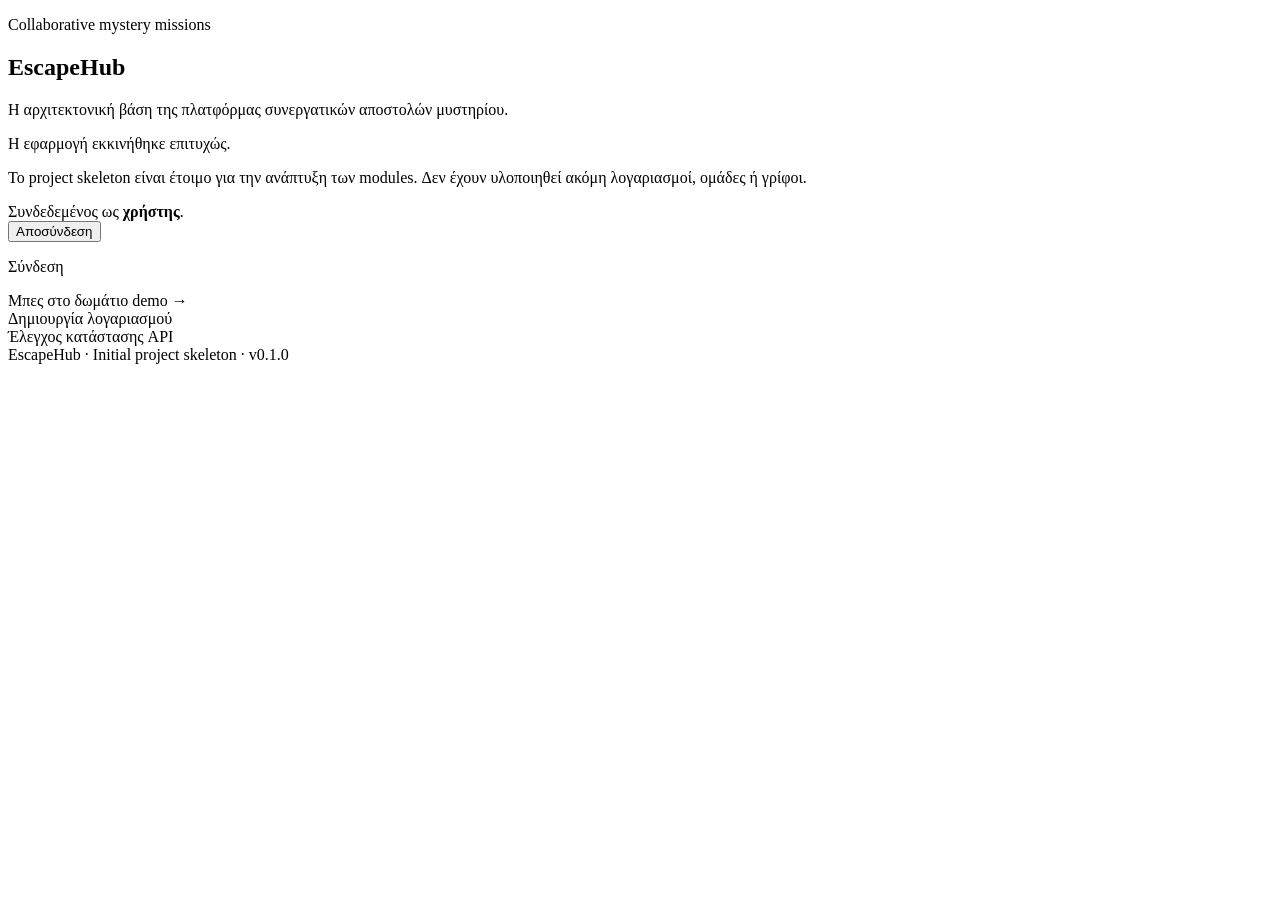
<file: src/main/resources/templates/index.html>
<!DOCTYPE html>
<html lang="el" xmlns:th="http://www.thymeleaf.org">
<head>
    <meta charset="UTF-8">
    <meta name="viewport" content="width=device-width, initial-scale=1.0">
    <title>EscapeHub</title>
    <link rel="stylesheet" th:href="@{/css/app.css}">
</head>
<body>
<main class="page-shell">
    <section class="hero">
        <p class="eyebrow">Collaborative mystery missions</p>
        <h1>EscapeHub</h1>
        <p class="subtitle">Η αρχιτεκτονική βάση της πλατφόρμας συνεργατικών αποστολών μυστηρίου.</p>
        <div class="status-card">
            <span class="status-dot"></span>
            <span>Η εφαρμογή εκκινήθηκε επιτυχώς.</span>
        </div>
        <p class="note">Το project skeleton είναι έτοιμο για την ανάπτυξη των modules. Δεν έχουν υλοποιηθεί ακόμη λογαριασμοί, ομάδες ή γρίφοι.</p>
        <div class="note" th:if="${username != null}">
            Συνδεδεμένος ως <strong th:text="${username}">χρήστης</strong>.
            <form th:action="@{/logout}" method="post" class="inline-form">
                <button type="submit" class="link-button">Αποσύνδεση</button>
            </form>
        </div>
        <p class="note" th:if="${username == null}">
            <a class="health-link" th:href="@{/login}">Σύνδεση</a>
        </p>
        <a class="health-link" th:href="@{/multiplayer-room}">Μπες στο δωμάτιο demo →</a><br>
        <a class="health-link" th:href="@{/register}">Δημιουργία λογαριασμού</a><br>
        <a class="health-link" th:href="@{/api/v1/health}">Έλεγχος κατάστασης API</a>
    </section>
    <footer>EscapeHub · Initial project skeleton · v0.1.0</footer>
</main>
</body>
</html>
</file>
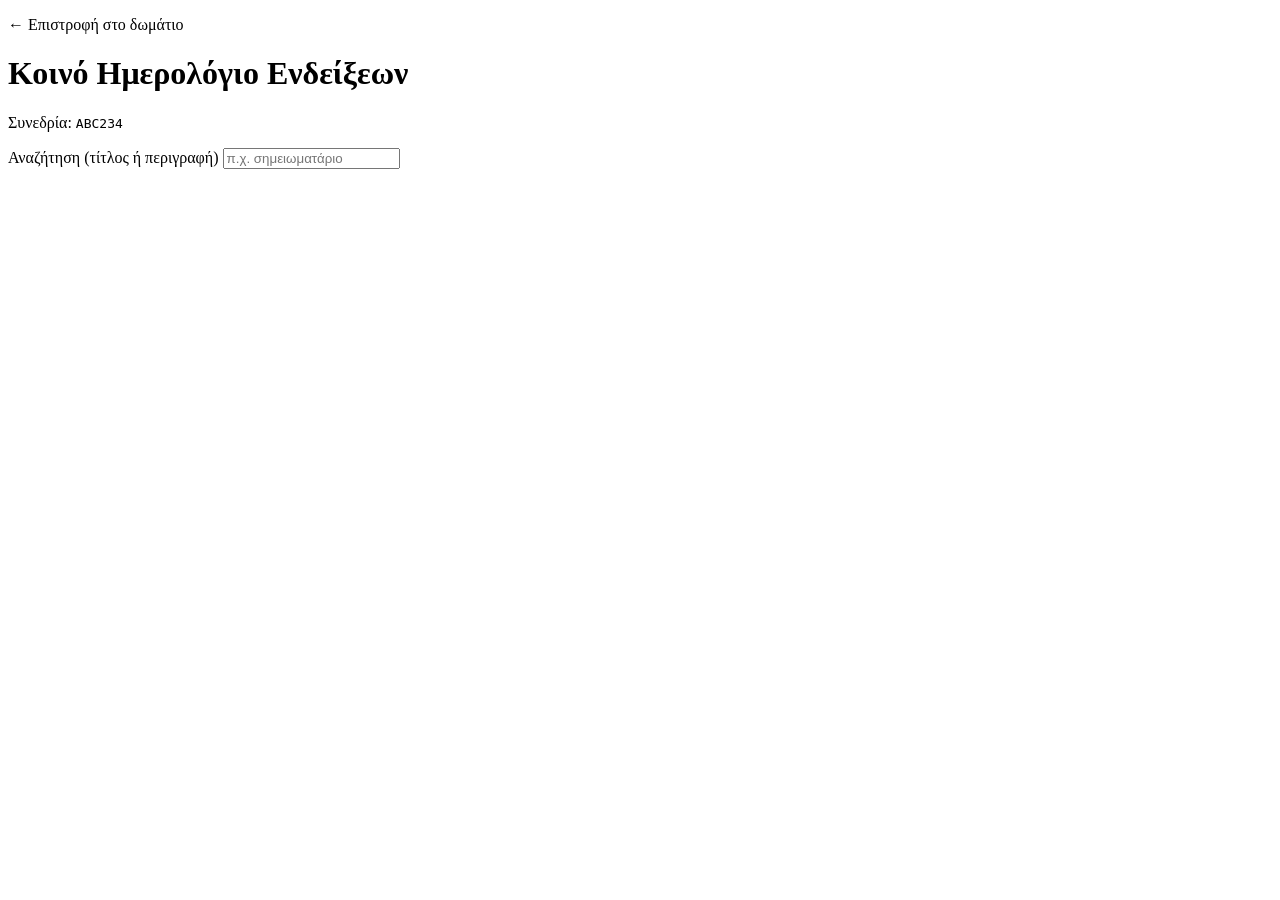
<file: src/main/resources/templates/journal.html>
<!DOCTYPE html>
<html lang="el" xmlns:th="http://www.thymeleaf.org">
<head>
    <meta charset="UTF-8">
    <meta name="viewport" content="width=device-width, initial-scale=1.0">
    <title>EscapeHub - Κοινό Ημερολόγιο</title>
    <link rel="stylesheet" th:href="@{/css/app.css}">
</head>
<body>
<main class="container">
    <header>
        <p><a th:href="@{/multiplayer-room}">← Επιστροφή στο δωμάτιο</a></p>
        <h1 id="journal-title">Κοινό Ημερολόγιο Ενδείξεων</h1>
        <p>Συνεδρία: <code th:text="${joinCode}">ABC234</code></p>
    </header>

    <section aria-labelledby="journal-title">
        <label for="journal-search">Αναζήτηση (τίτλος ή περιγραφή)</label>
        <input id="journal-search" type="search" autocomplete="off"
               placeholder="π.χ. σημειωματάριο">
        <p id="journal-status" role="status"></p>
        <ul id="journal-list"></ul>
    </section>
</main>
<script th:inline="javascript">
    window.JOURNAL_ENDPOINT = /*[[@{/game-sessions/{code}/journal(code=${joinCode})}]]*/ '';
</script>
<script th:src="@{/js/journal.js}"></script>
</body>
</html>
</file>
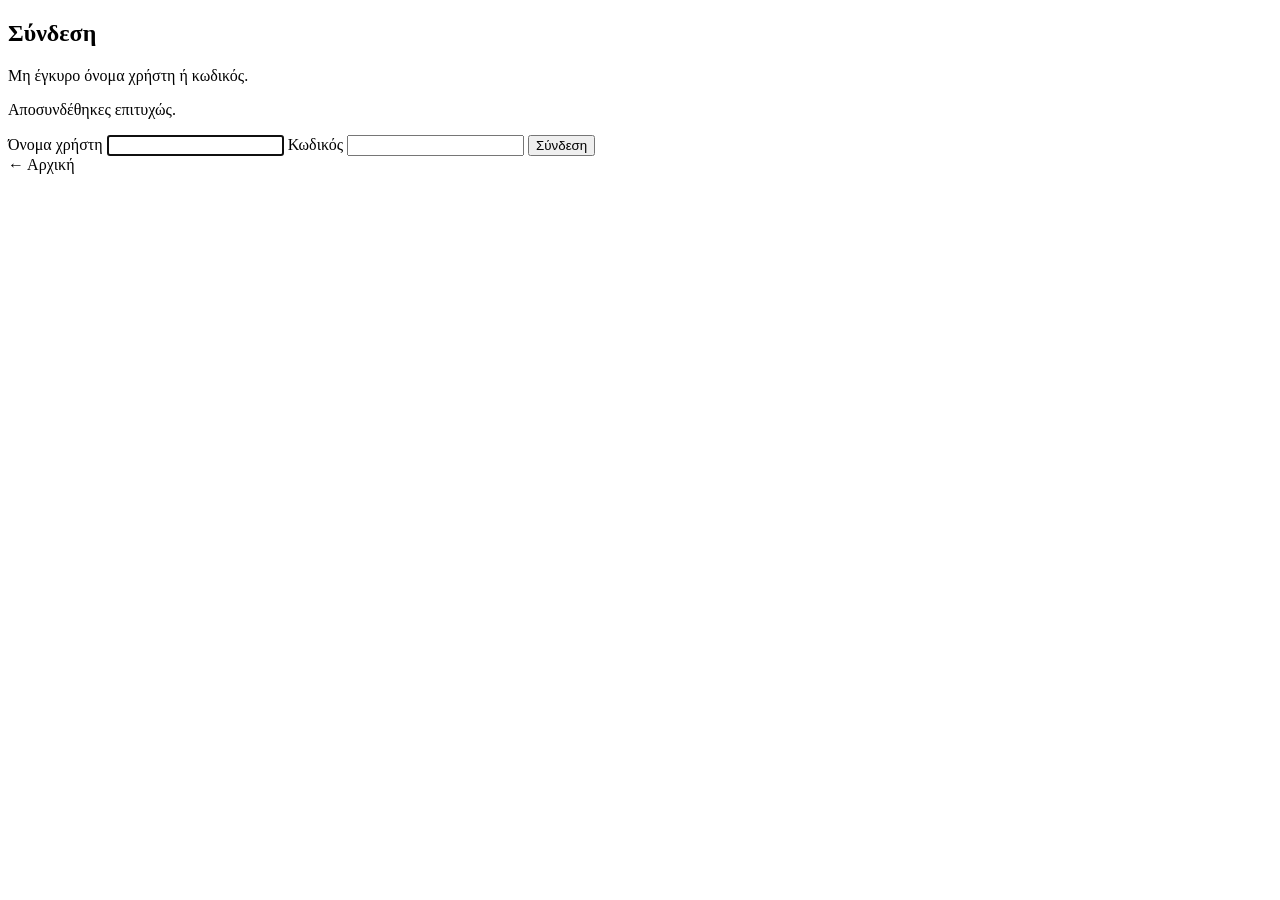
<file: src/main/resources/templates/login.html>
<!DOCTYPE html>
<html lang="el" xmlns:th="http://www.thymeleaf.org">
<head>
    <meta charset="UTF-8">
    <meta name="viewport" content="width=device-width, initial-scale=1.0">
    <title>Σύνδεση - EscapeHub</title>
    <link rel="stylesheet" th:href="@{/css/app.css}">
</head>
<body>
<main class="page-shell">
    <section class="hero">
        <h1>Σύνδεση</h1>
        <p class="note" th:if="${param.error}" role="alert">Μη έγκυρο όνομα χρήστη ή κωδικός.</p>
        <p class="note" th:if="${param.logout}" role="status">Αποσυνδέθηκες επιτυχώς.</p>
        <form th:action="@{/login}" method="post" class="login-form">
            <label for="username">Όνομα χρήστη</label>
            <input type="text" id="username" name="username" required autofocus>
            <label for="password">Κωδικός</label>
            <input type="password" id="password" name="password" required>
            <button type="submit">Σύνδεση</button>
        </form>
        <a class="health-link" th:href="@{/}">← Αρχική</a>
    </section>
</main>
</body>
</html>
</file>
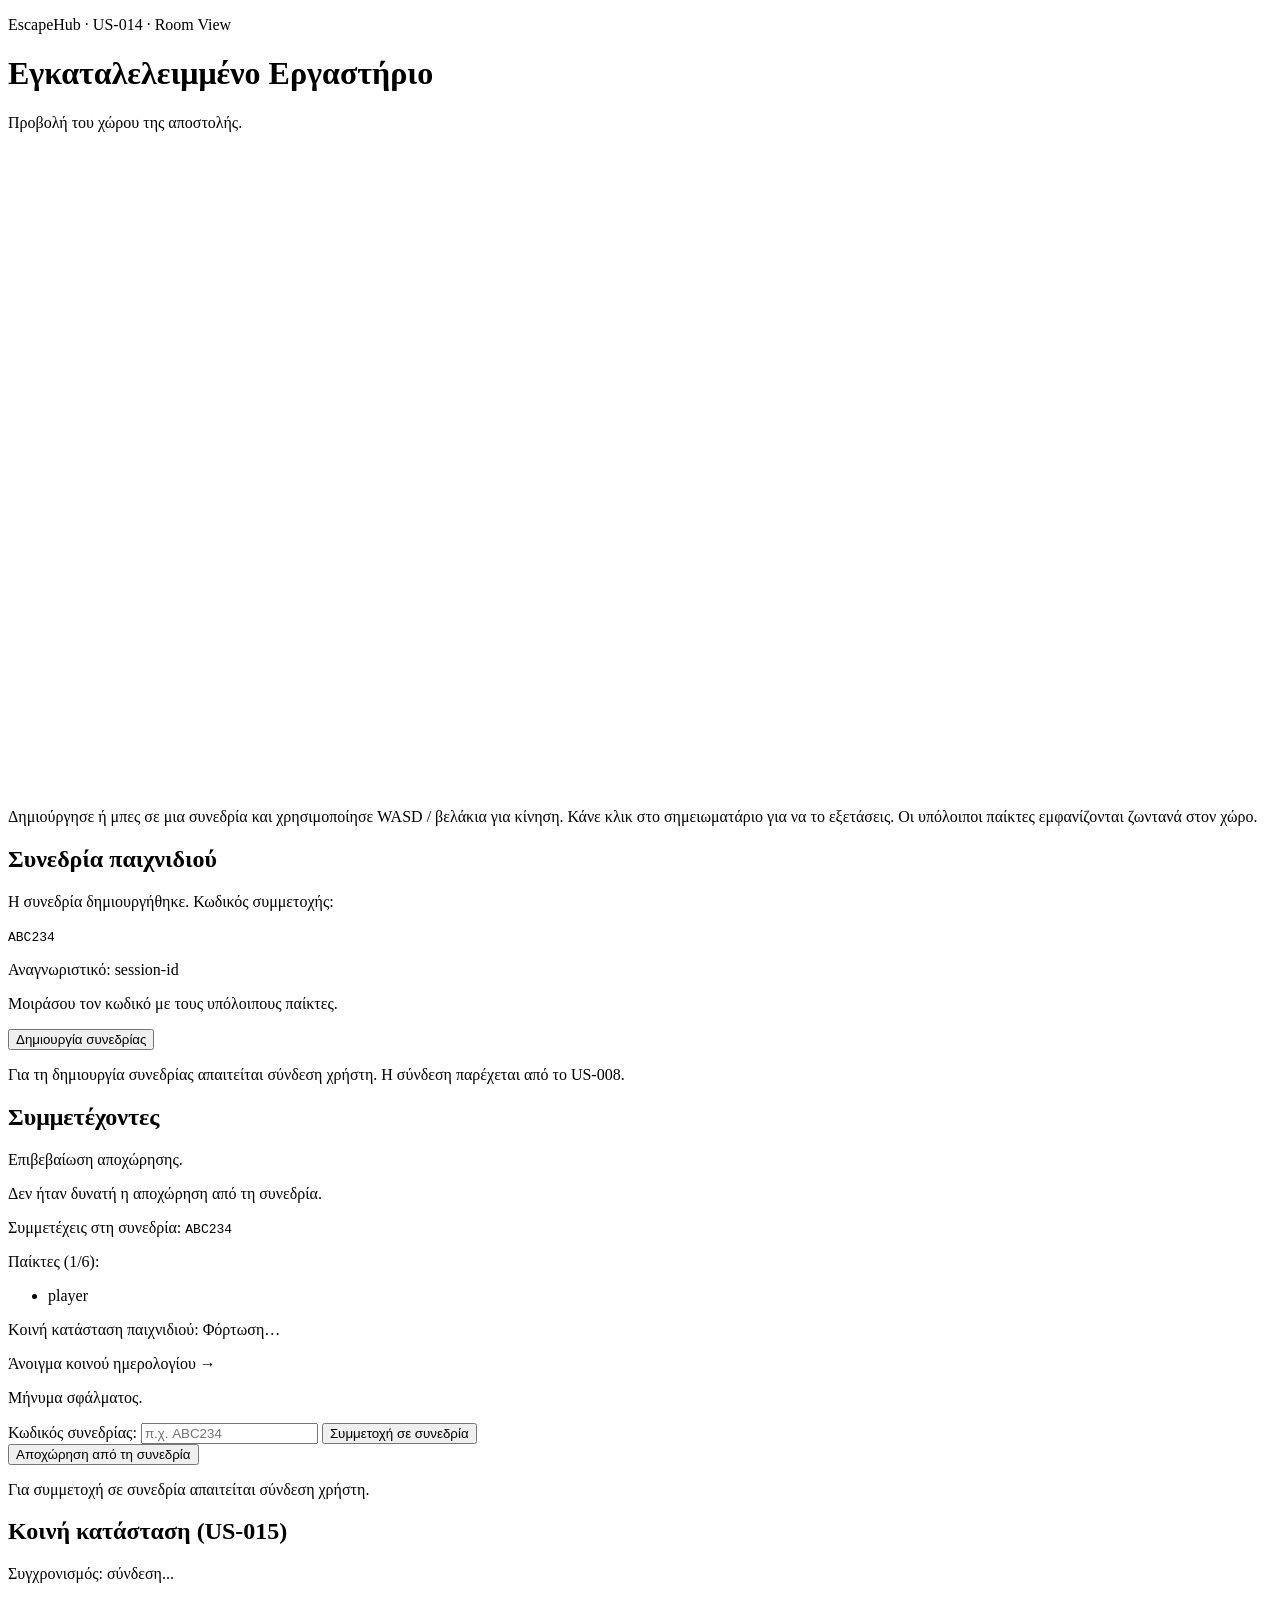
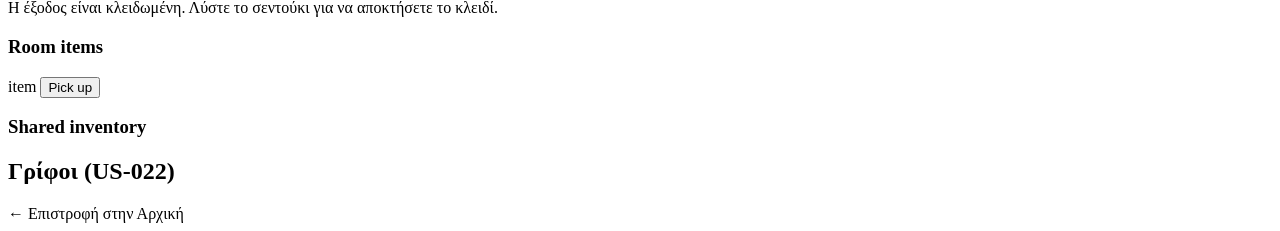
<file: src/main/resources/templates/multiplayer-room.html>
<!DOCTYPE html>
<html lang="el" xmlns:th="http://www.thymeleaf.org">
<head>
    <meta charset="UTF-8">
    <meta name="viewport" content="width=device-width, initial-scale=1.0">
    <meta name="_csrf" th:if="${_csrf != null}" th:content="${_csrf.token}">
    <meta name="_csrf_header" th:if="${_csrf != null}" th:content="${_csrf.headerName}">
    <title th:text="${roomName} + ' - Multiplayer Room'">EscapeHub - Multiplayer Room</title>
    <link rel="stylesheet" th:href="@{/css/multiplayer-room.css}">
    <link rel="stylesheet" th:href="@{/css/nearby-object-inspection.css}">
</head>
<body class="multiplayer-room-page" th:attr="data-session-left=${sessionLeft != null}">
<main class="multiplayer-shell">
    <header class="room-header">
        <p class="eyebrow">EscapeHub · US-014 · Room View</p>
        <h1 th:text="${roomName}">Εγκαταλελειμμένο Εργαστήριο</h1>
        <p class="room-description" th:text="${roomDescription}">
            Προβολή του χώρου της αποστολής.
        </p>
    </header>

    <section class="room-layout" aria-label="Προβολή multiplayer δωματίου">
        <div class="room-board-panel">
            <canvas id="room-canvas"
                    width="960"
                    height="640"
                    th:data-session-id="${joinedSessionId != null ? joinedSessionId : createdSessionId}"
                    aria-label="Απεικόνιση του εγκαταλελειμμένου εργαστηρίου"
                    aria-describedby="movement-status">
            </canvas>
            <p class="board-caption" id="movement-status">
                Δημιούργησε ή μπες σε μια συνεδρία και χρησιμοποίησε WASD / βελάκια για κίνηση.
                Κάνε κλικ στο σημειωματάριο για να το εξετάσεις. Οι υπόλοιποι παίκτες
                εμφανίζονται ζωντανά στον χώρο.
            </p>
        </div>

        <aside class="room-sidebar">
            <section class="room-card" id="puzzle-progress-card" hidden>
                <h2>Κοινή Πρόοδος Γρίφων (US-023)</h2>
                <p id="puzzle-progress-summary" class="muted-message">Φόρτωση κοινής προόδου...</p>
                <progress id="puzzle-progress-bar" value="0" max="100" aria-label="Πρόοδος γρίφων"></progress>
                <ul id="puzzle-progress-list"></ul>
            </section>
            <section class="room-card">
                <h2>Συνεδρία παιχνιδιού</h2>
                <div class="created-session" th:if="${createdSessionCode != null}">
                    <p>Η συνεδρία δημιουργήθηκε. Κωδικός συμμετοχής:</p>
                    <code class="session-code" th:text="${createdSessionCode}">ABC234</code>
                    <p class="session-id">
                        Αναγνωριστικό: <span th:text="${createdSessionId}">session-id</span>
                    </p>
                    <p>Μοιράσου τον κωδικό με τους υπόλοιπους παίκτες.</p>
                </div>

                <form th:if="${canCreateSession}" th:action="@{/game-sessions}" method="post">
                    <button type="submit">Δημιουργία συνεδρίας</button>
                </form>
                <p th:unless="${canCreateSession}" class="muted-message">
                    Για τη δημιουργία συνεδρίας απαιτείται σύνδεση χρήστη.
                    Η σύνδεση παρέχεται από το US-008.
                </p>
            </section>

            <section class="room-card">
                <h2>Συμμετέχοντες</h2>
                <p class="muted-message" th:if="${leaveSessionMessage != null}" th:text="${leaveSessionMessage}">
                    Επιβεβαίωση αποχώρησης.
                </p>
                <p class="muted-message" th:if="${leaveSessionErrorMessage != null}"
                   th:text="${leaveSessionErrorMessage}">
                    Δεν ήταν δυνατή η αποχώρηση από τη συνεδρία.
                </p>
                <div class="created-session" th:if="${joinedSessionCode != null}">
                    <p>Συμμετέχεις στη συνεδρία: <code th:text="${joinedSessionCode}">ABC234</code></p>
                    <p>Παίκτες (<span th:text="${#sets.size(sessionPlayers)}">1</span>/6):</p>
                    <ul>
                        <li th:each="player : ${sessionPlayers}" th:text="${player}">player</li>
                    </ul>
                </div>
                <div id="game-state"
                     th:if="${activeSessionCode != null}"
                     th:attr="data-endpoint=@{/game-sessions/{code}/game(code=${activeSessionCode})}">
                    <p>Κοινή κατάσταση παιχνιδιού: <span id="game-state-text">Φόρτωση…</span></p>
                </div>
                <p th:if="${activeSessionCode != null}">
                    <a th:href="@{/game-sessions/{code}/journal/view(code=${activeSessionCode})}">Άνοιγμα κοινού ημερολογίου →</a>
                </p>
                <p class="muted-message" th:if="${joinErrorMessage != null}" th:text="${joinErrorMessage}">
                    Μήνυμα σφάλματος.
                </p>
                <form th:if="${canCreateSession}" th:action="@{/game-sessions/join}" method="post">
                    <label for="joinCode">Κωδικός συνεδρίας:</label>
                    <input id="joinCode"
                           name="joinCode"
                           type="text"
                           maxlength="6"
                           placeholder="π.χ. ABC234"
                           required>
                    <button type="submit">Συμμετοχή σε συνεδρία</button>
                </form>
                <form th:if="${canLeaveSession}"
                      th:action="@{/game-sessions/{code}/leave(code=${activeSessionCode})}"
                      method="post">
                    <button type="submit">Αποχώρηση από τη συνεδρία</button>
                </form>
                <p th:unless="${canCreateSession}" class="muted-message">
                    Για συμμετοχή σε συνεδρία απαιτείται σύνδεση χρήστη.
                </p>
            </section>

            <section class="room-card" id="shared-state-card"
                     th:if="${activeSessionId != null or createdSessionId != null or joinedSessionId != null}"
                     th:data-session-id="${activeSessionId != null ? activeSessionId : (createdSessionId != null ? createdSessionId : joinedSessionId)}">
                <h2>Κοινή κατάσταση (US-015)</h2>
                <p id="shared-state-status" class="muted-message">Συγχρονισμός: σύνδεση...</p>
                <p id="exit-status" class="muted-message" role="status" aria-live="polite">
                    Η έξοδος είναι κλειδωμένη. Λύστε το σεντούκι για να αποκτήσετε το κλειδί.
                </p>
                <ul id="shared-state-list"></ul>
                <h3>Room items</h3>
                <div class="object-interaction" th:each="itemId : ${interactiveItems}"
                     th:attr="data-object-id=${itemId}">
                    <span th:text="${itemId}">item</span>
                    <button type="button" data-object-action="pickup">Pick up</button>
                </div>
                <p id="object-interaction-message" role="status" aria-live="polite"></p>
                <h3>Shared inventory</h3>
                <ul id="shared-inventory-list" aria-live="polite"></ul>
            </section>

            <section class="room-card" id="puzzle-card"
                     th:if="${activeSessionId != null or createdSessionId != null or joinedSessionId != null}"
                     th:data-session-id="${activeSessionId != null ? activeSessionId : (createdSessionId != null ? createdSessionId : joinedSessionId)}">
                <h2>Γρίφοι (US-022)</h2>
                <div id="puzzle-list"></div>
            </section>

            <a class="back-link" th:href="@{/}">← Επιστροφή στην Αρχική</a>
        </aside>
    </section>

    <dialog id="object-inspection-dialog" class="object-inspection-dialog">
        <div class="object-inspection-content">
            <button type="button"
                    id="close-inspection-dialog"
                    class="close-inspection-dialog"
                    aria-label="Κλείσιμο">
                &times;
            </button>
            <p class="eyebrow">Εξέταση αντικειμένου</p>
            <h2 id="inspection-object-name"></h2>
            <p id="inspection-object-description"></p>
        </div>
    </dialog>

</main>

<script th:src="@{/js/multiplayer-room.js}" defer></script>
<script th:src="@{/js/game-state.js}" defer></script>
<script th:src="@{/js/shared-state.js}" defer></script>
<script th:src="@{/js/puzzle-submit.js}" defer></script>
<script th:src="@{/js/nearby-object-inspection.js}" defer></script>
</body>
</html>
</file>
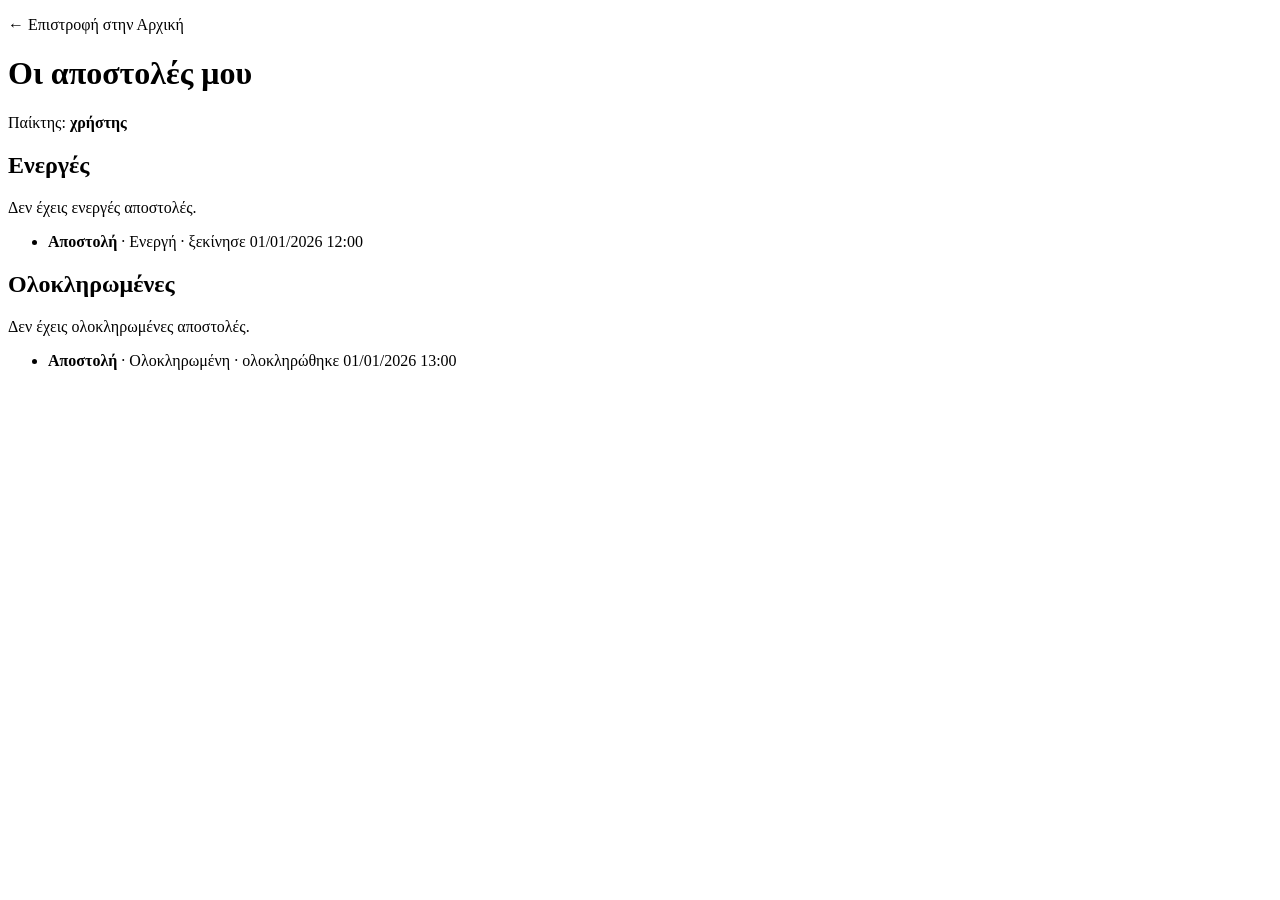
<file: src/main/resources/templates/my-missions.html>
<!DOCTYPE html>
<html lang="el" xmlns:th="http://www.thymeleaf.org">
<head>
    <meta charset="UTF-8">
    <meta name="viewport" content="width=device-width, initial-scale=1.0">
    <title>Οι αποστολές μου - EscapeHub</title>
    <link rel="stylesheet" th:href="@{/css/app.css}">
</head>
<body>
<main class="container">
    <p><a th:href="@{/}">← Επιστροφή στην Αρχική</a></p>
    <h1>Οι αποστολές μου</h1>
    <p class="note">Παίκτης: <strong th:text="${username}">χρήστης</strong></p>

    <section aria-labelledby="active-title">
        <h2 id="active-title">Ενεργές</h2>
        <p id="no-active" th:if="${#lists.isEmpty(activeRuns)}">Δεν έχεις ενεργές αποστολές.</p>
        <ul id="active-list" th:unless="${#lists.isEmpty(activeRuns)}">
            <li th:each="run : ${activeRuns}">
                <strong th:text="${run.missionTitle}">Αποστολή</strong>
                · <span th:text="${run.statusLabel}">Ενεργή</span>
                · ξεκίνησε <span th:text="${run.startedAt}">01/01/2026 12:00</span>
            </li>
        </ul>
    </section>

    <section aria-labelledby="completed-title">
        <h2 id="completed-title">Ολοκληρωμένες</h2>
        <p id="no-completed" th:if="${#lists.isEmpty(completedRuns)}">Δεν έχεις ολοκληρωμένες αποστολές.</p>
        <ul id="completed-list" th:unless="${#lists.isEmpty(completedRuns)}">
            <li th:each="run : ${completedRuns}">
                <strong th:text="${run.missionTitle}">Αποστολή</strong>
                · <span th:text="${run.statusLabel}">Ολοκληρωμένη</span>
                · ολοκληρώθηκε <span th:text="${run.completedAt}">01/01/2026 13:00</span>
            </li>
        </ul>
    </section>
</main>
</body>
</html>
</file>
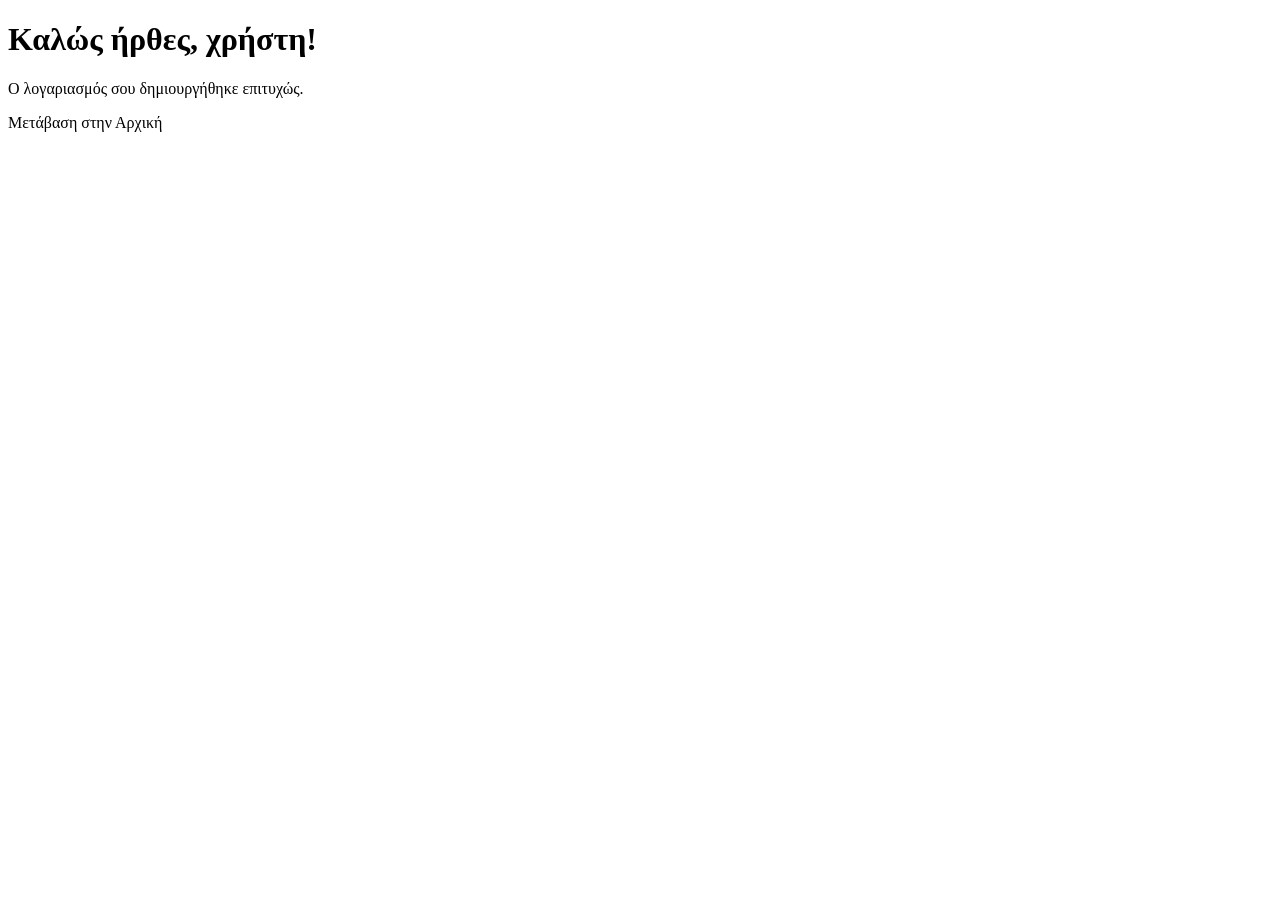
<file: src/main/resources/templates/register-success.html>
<!DOCTYPE html>
<html lang="el" xmlns:th="http://www.thymeleaf.org">
<head>
    <meta charset="UTF-8">
    <meta name="viewport" content="width=device-width, initial-scale=1.0">
    <title>Επιτυχής εγγραφή - EscapeHub</title>
    <link rel="stylesheet" th:href="@{/css/app.css}">
</head>
<body>
<main class="container">
    <h1>Καλώς ήρθες, <span th:text="${username}">χρήστη</span>!</h1>
    <p>Ο λογαριασμός σου δημιουργήθηκε επιτυχώς.</p>
    <p><a th:href="@{/}">Μετάβαση στην Αρχική</a></p>
</main>
</body>
</html>
</file>
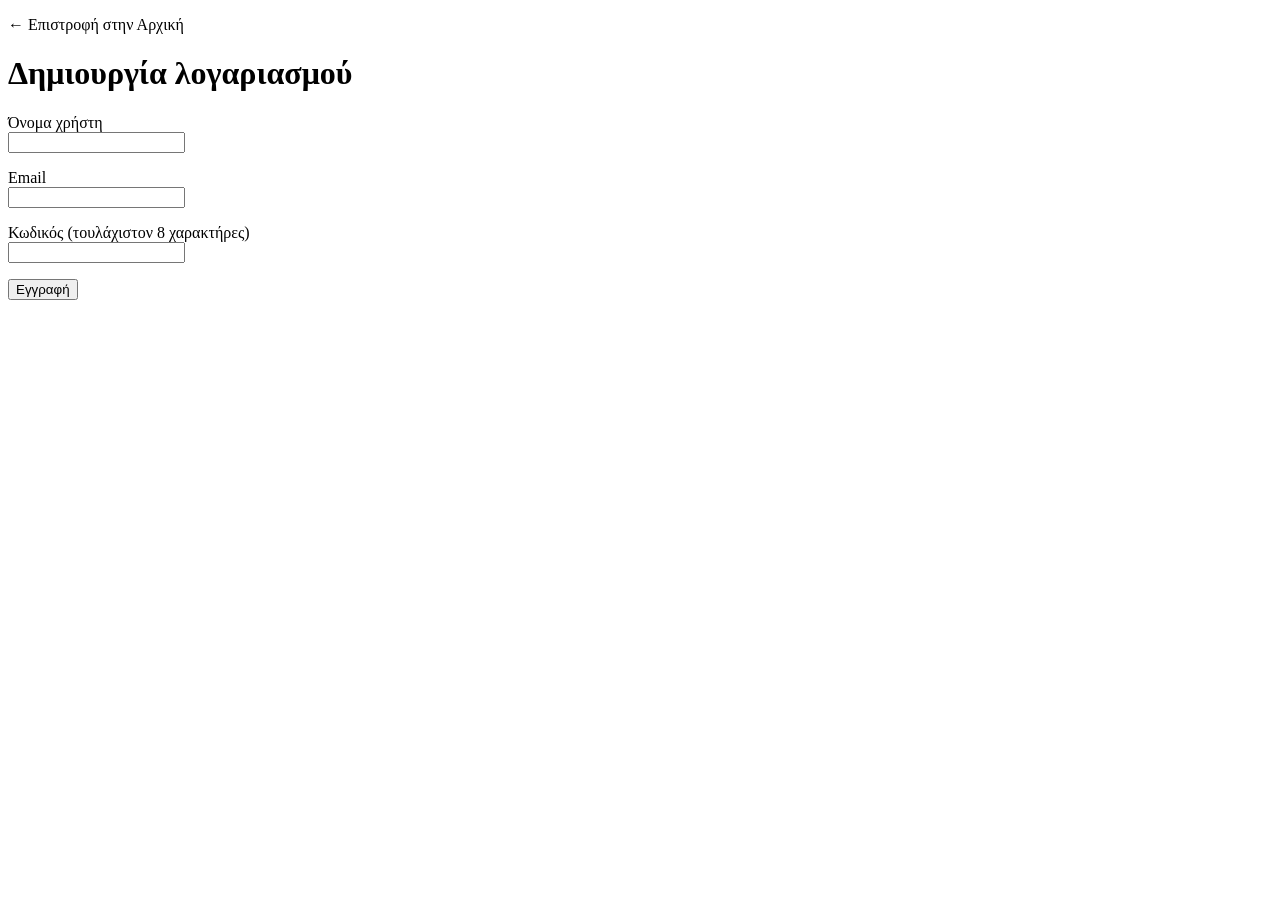
<file: src/main/resources/templates/register.html>
<!DOCTYPE html>
<html lang="el" xmlns:th="http://www.thymeleaf.org">
<head>
    <meta charset="UTF-8">
    <meta name="viewport" content="width=device-width, initial-scale=1.0">
    <title>Εγγραφή - EscapeHub</title>
    <link rel="stylesheet" th:href="@{/css/app.css}">
</head>
<body>
<main class="container">
    <p><a th:href="@{/}">← Επιστροφή στην Αρχική</a></p>
    <h1>Δημιουργία λογαριασμού</h1>
    <form th:action="@{/register}" th:object="${form}" method="post" novalidate>
        <p>
            <label for="username">Όνομα χρήστη</label><br>
            <input id="username" type="text" th:field="*{username}" autocomplete="username">
            <span class="error" th:if="${#fields.hasErrors('username')}" th:errors="*{username}"></span>
        </p>
        <p>
            <label for="email">Email</label><br>
            <input id="email" type="email" th:field="*{email}" autocomplete="email">
            <span class="error" th:if="${#fields.hasErrors('email')}" th:errors="*{email}"></span>
        </p>
        <p>
            <label for="password">Κωδικός (τουλάχιστον 8 χαρακτήρες)</label><br>
            <input id="password" type="password" name="password" autocomplete="new-password">
            <span class="error" th:if="${#fields.hasErrors('password')}" th:errors="*{password}"></span>
        </p>
        <button type="submit">Εγγραφή</button>
    </form>
</main>
</body>
</html>
</file>
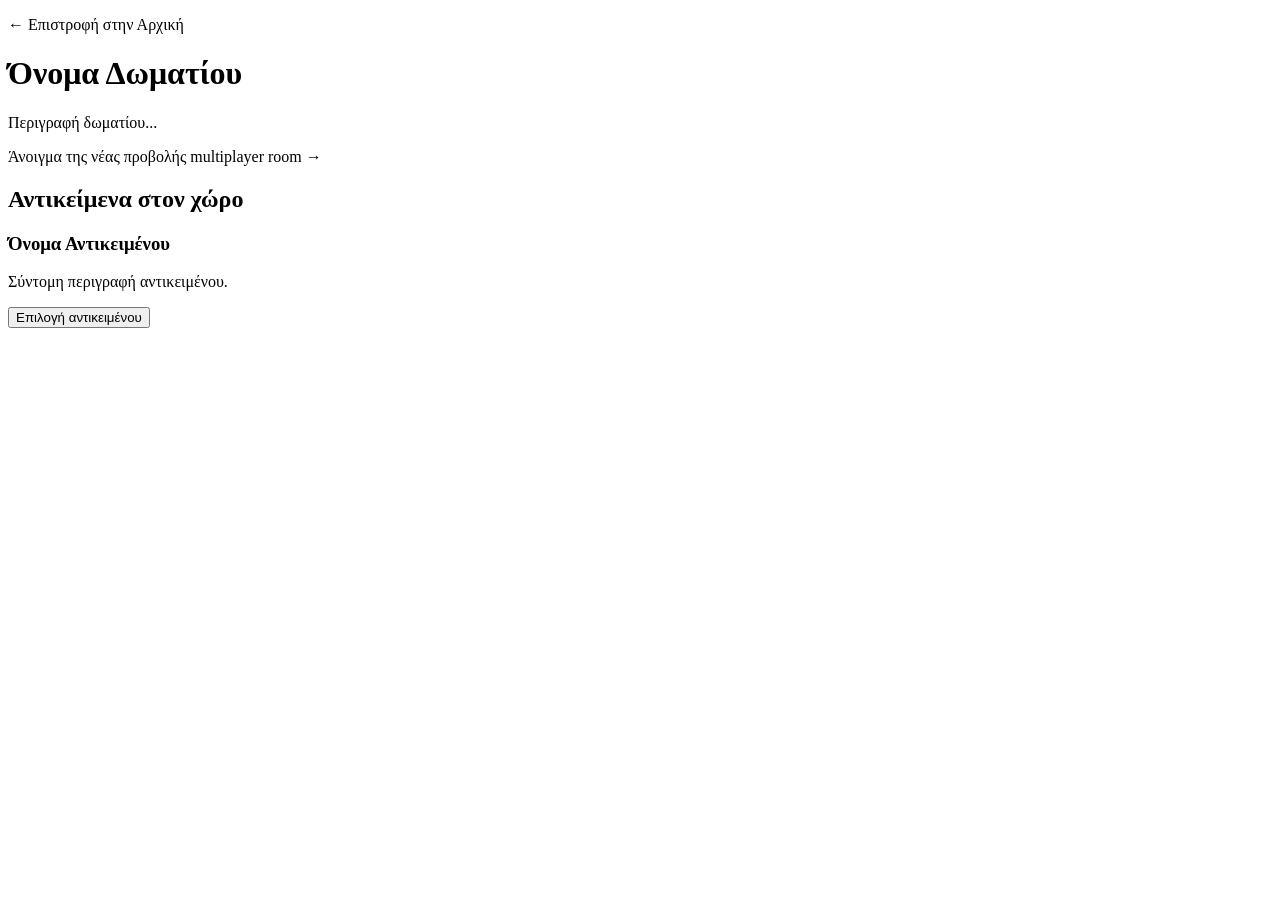
<file: src/main/resources/templates/room.html>
<!DOCTYPE html>
<html lang="el" xmlns:th="http://www.thymeleaf.org">
<head>
    <meta charset="UTF-8">
    <meta name="viewport" content="width=device-width, initial-scale=1.0">
    <title th:text="${roomName} + ' - EscapeHub'">EscapeHub - Δωμάτιο</title>
    <link rel="stylesheet" th:href="@{/css/app.css}">
</head>
<body>
<main class="container">
    <header>
        <p><a th:href="@{/}">← Επιστροφή στην Αρχική</a></p>
        <h1 id="room-title" th:text="${roomName}">Όνομα Δωματίου</h1>
    </header>

    <section aria-labelledby="room-title">
        <p id="room-description" th:text="${roomDescription}">
            Περιγραφή δωματίου...
        </p>
        <p>
            <a th:href="@{/multiplayer-room}">Άνοιγμα της νέας προβολής multiplayer room →</a>
        </p>
    </section>

    <section aria-labelledby="room-objects-heading">
        <h2 id="room-objects-heading">Αντικείμενα στον χώρο</h2>
        <div class="room-object-card" th:attr="data-object-id=${objectId}">
            <h3 th:text="${objectName}">Όνομα Αντικειμένου</h3>
            <p th:text="${objectSummary}">Σύντομη περιγραφή αντικειμένου.</p>
            <button type="button"
                    id="select-object-btn"
                    aria-controls="clue-panel"
                    aria-expanded="false"
                    th:attr="data-object-id=${objectId}">
                Επιλογή αντικειμένου
            </button>
            <div id="clue-panel" class="clue-panel" role="status" aria-live="polite" hidden>
                <h4>Ένδειξη</h4>
                <p id="clue-text" th:text="${objectClue}">Κείμενο ένδειξης.</p>
            </div>
        </div>
    </section>
</main>
<script th:src="@{/js/room.js}"></script>
</body>
</html>
</file>
